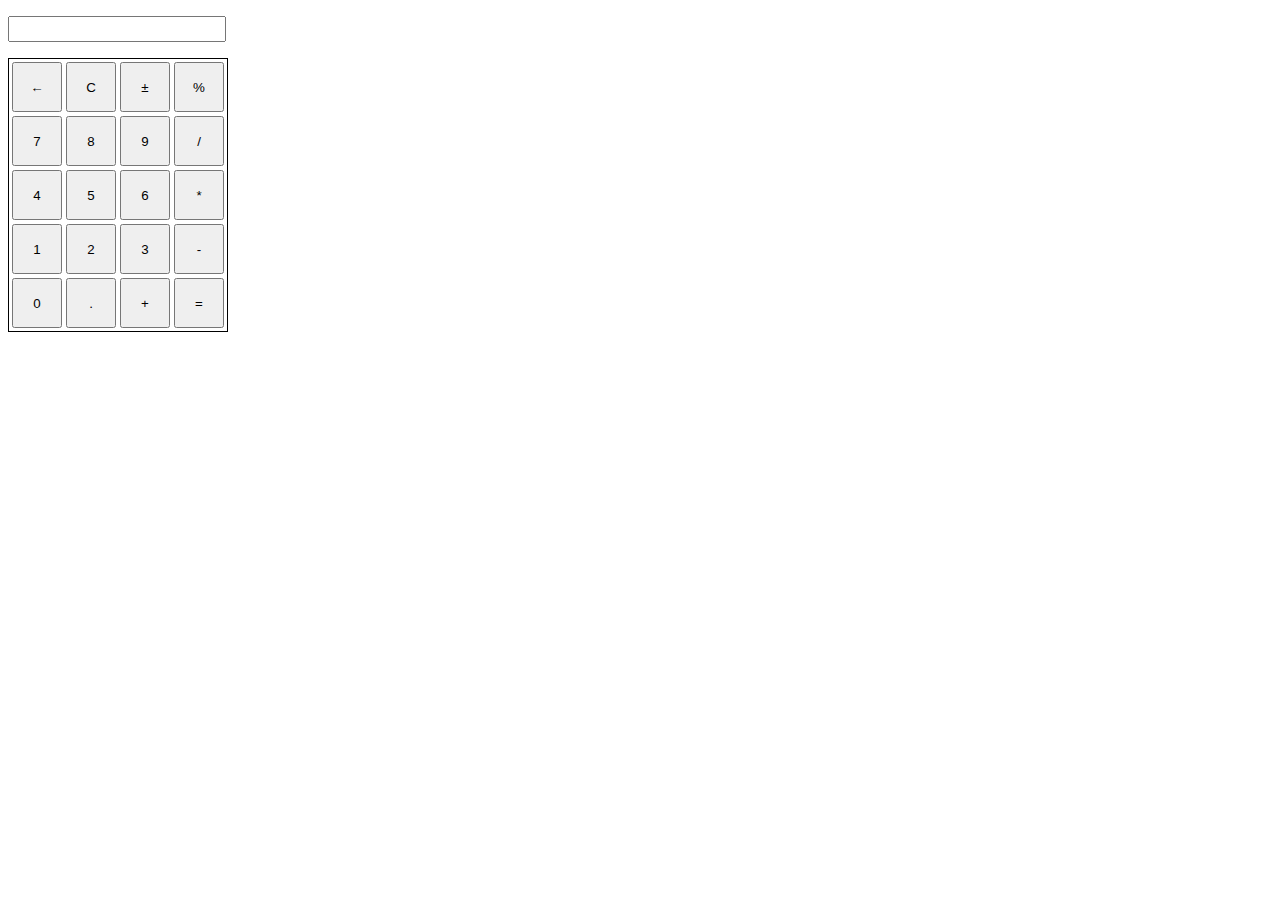
<file: 02_MyCalculator/index.html>
<!DOCTYPE html>
<html lang="zh-TW">

<head>
    <meta charset="UTF-8">
    <title>Homework</title>
    <link rel="stylesheet" href="css/Calculator.css">
</head>

<body>
    <script>
        var mode = "";
        //always x+y,x-y...some like these;
        var x = "";
        var y = "";
        var arithmeic = "";
        function user_input(value){
            switch(value){
                case "C" :
                    x = "";
                    y = "";
                    arithmeic = "";
                    mode = "";
                break;
                case "←" :
                    x = String(x);
                    y = String(y);
                    if(x != 0 && arithmeic == ""){
                        x = x.substring(0,x.length-1);
                    }
                    else{
                        y = y.substring(0,y.length-1);
                    }
                break;
                case "±" :                   
                    if(x != 0 && arithmeic == ""){
                        x = Number(x);
                        x = x * -1;
                        x = String(x);
                    }
                    else{
                        y = Number(y);
                        y = y * -1;
                        y = String(y);
                    }
                break;
                case "=" :
                    x = Number(x);
                    y = Number(y);
                    switch(arithmeic){
                        case "+": 
                            x = x + y;
                        break;
                        case "-": 
                            x = x - y;
                        break;
                        case "*": 
                            x = x * y;
                        break;
                        case "/": 
                            x = x / y;
                        break;
                        case "%":
                            x = x % y;
                        break;
                    }
                    x = parseFloat(x.toPrecision(12));
                    y = "";
                    arithmeic = "";
                    mode = "=";
                break;
                case "+" :
                case "-" :
                case "*" :
                case "/" :
                case "%" :
                    mode = value;
                    arithmeic = value;
                break;
                default:
                    if(mode == ""){
                        x = x + value;
                    }
                    else if(mode == "="){
                        mode = "";
                        x = "";
                        x = x + value;
                    }
                    else{
                        y = y + value;
                    }
                break;
            }   
            document.getElementById("input").value = x + arithmeic + y ;
            // console.log(x);
            // console.log(y);       
        }
    
    </script>
    <p><input type="text" id="input"></p>
    <table>
        <tr>
            <td><button onclick="user_input('←')">←</button></td>
            <td><button onclick="user_input('C')">C</button></td>
            <td><button onclick="user_input('±')">±</button></td>
            <td><button onclick="user_input('%')">%</button></td>
        </tr>
        <tr>
            <td><button onclick="user_input('7')">7</button></td>
            <td><button onclick="user_input('8')">8</button></td>
            <td><button onclick="user_input('9')">9</button></td>
            <td><button onclick="user_input('/')">/</button></td>
        </tr>
        <tr>
            <td><button onclick="user_input('4')">4</button></td>
            <td><button onclick="user_input('5')">5</button></td>
            <td><button onclick="user_input('6')">6</button></td>
            <td><button onclick="user_input('*')">*</button></td>
        </tr>
        <tr>
            <td><button onclick="user_input('1')">1</button></td>
            <td><button onclick="user_input('2')">2</button></td>
            <td><button onclick="user_input('3')">3</button></td>
            <td><button onclick="user_input('-')">-</button></td>
        </tr>
        <tr>
            <td><button onclick="user_input('0')">0</button></td>
            <td><button onclick="user_input('.')">.</button></td>
            <td><button onclick="user_input('+')">+</button></td>
            <td><button onclick="user_input('=')">=</button></td>
        </tr>
    </table>



    <script>


    </script>
</body>

</html>
</file>
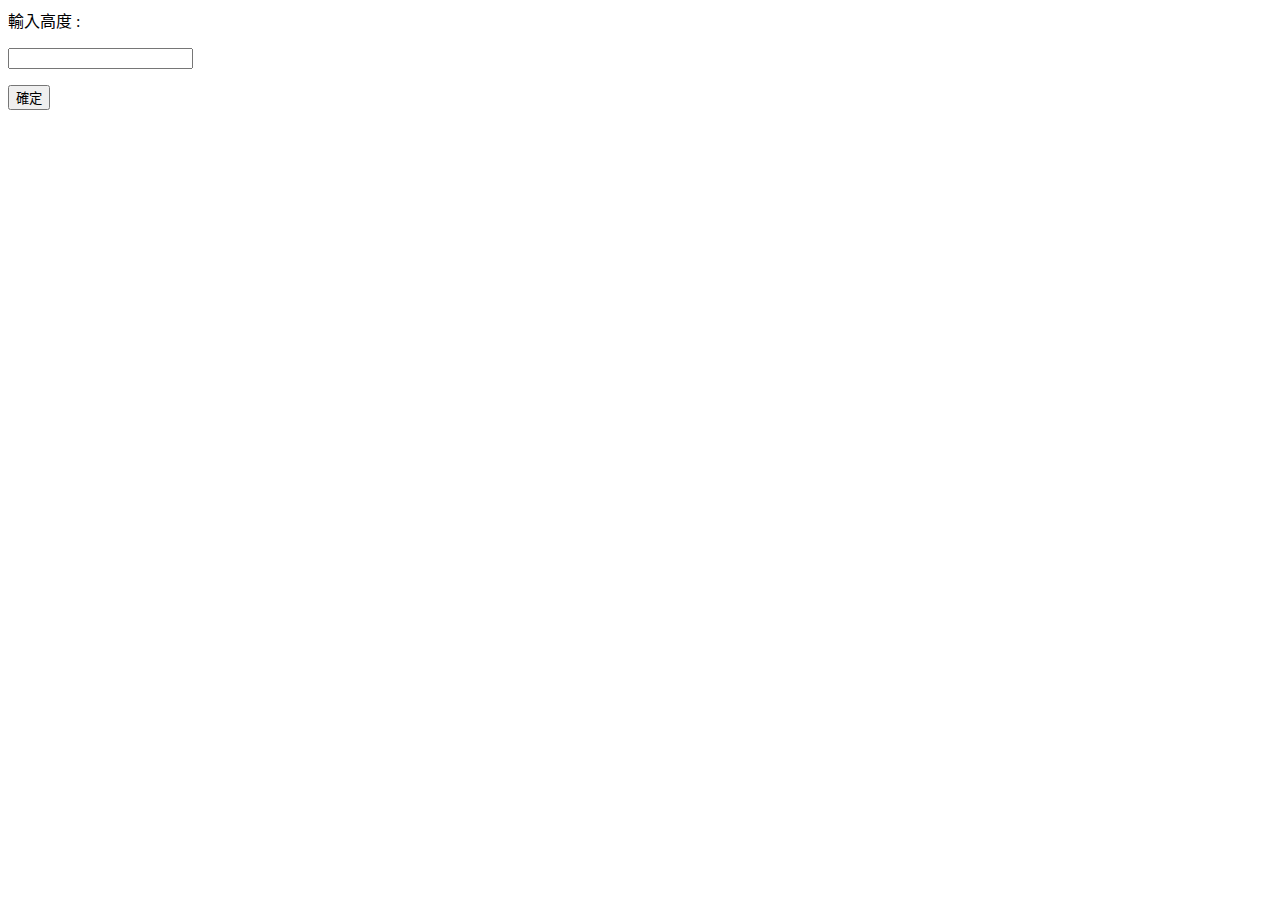
<file: 04_Christmas_Tree/index.html>
<!--    * -->
<!--   *** -->
<!--  ***** -->
<!-- ******* -->
<!DOCTYPE html>
<html lang="zh-TW">

<head>
    <meta charset="UTF-8">
    <title>輸入聖誕樹的高度，然後用*組合出來</title>
</head>

<body>
    <script>
        var star = "";
        function draw_tree(){
            var count = document.getElementById("input").value;
            var space = count - 1;
            var draw = 1;
            for(var k=1;k<=count;k++){
                for(var i=1;i<=space;i++){
                    star += "&nbsp;";
                }
                for(var i=1;i<=2*k-1;i++){
                    star += "*";
                }
                for(var i=1;i<=space;i++){
                    star += "&nbsp;";
                }
                star += "<br>";
                space -= 1;
                document.getElementById("tree").innerHTML = star;
            }
            
        }
        
        // 分解動作
        // 1. 觀察列和星星數量的變化: 星星數量 = 最終列 + 最終列 - 1
        //    1＝>1、2=>3、3=>5、4=>7、5=>9
        // 2. 觀察列和空白數量的變化: 假設以四列舉例
        //    第一列：1=>3、5=>7
        //    第二列：1=>2、6=>7
        //    第三列：1=>1、7=>7
        //    第四列：
        // 3. 觀察星星中間位置: 中間位置 = 最終列
    </script>
    <label>輸入高度 : </label>
    <p><input type="text" id="input" value=""></p>
    <p><button onclick="draw_tree()" id="post">確定</button></p>
    <p id="tree"></p>

</body>

</html>
</file>
<file: 02_MyCalculator/css/Calculator.css>
table {
    border-width: 1px;
    border-style: solid;
    border-color: black;
}
button{
    width: 50px;
    height: 50px;
}
input{
    width: 210px;
    height: 20px;
    text-align: right;
}
</file>
